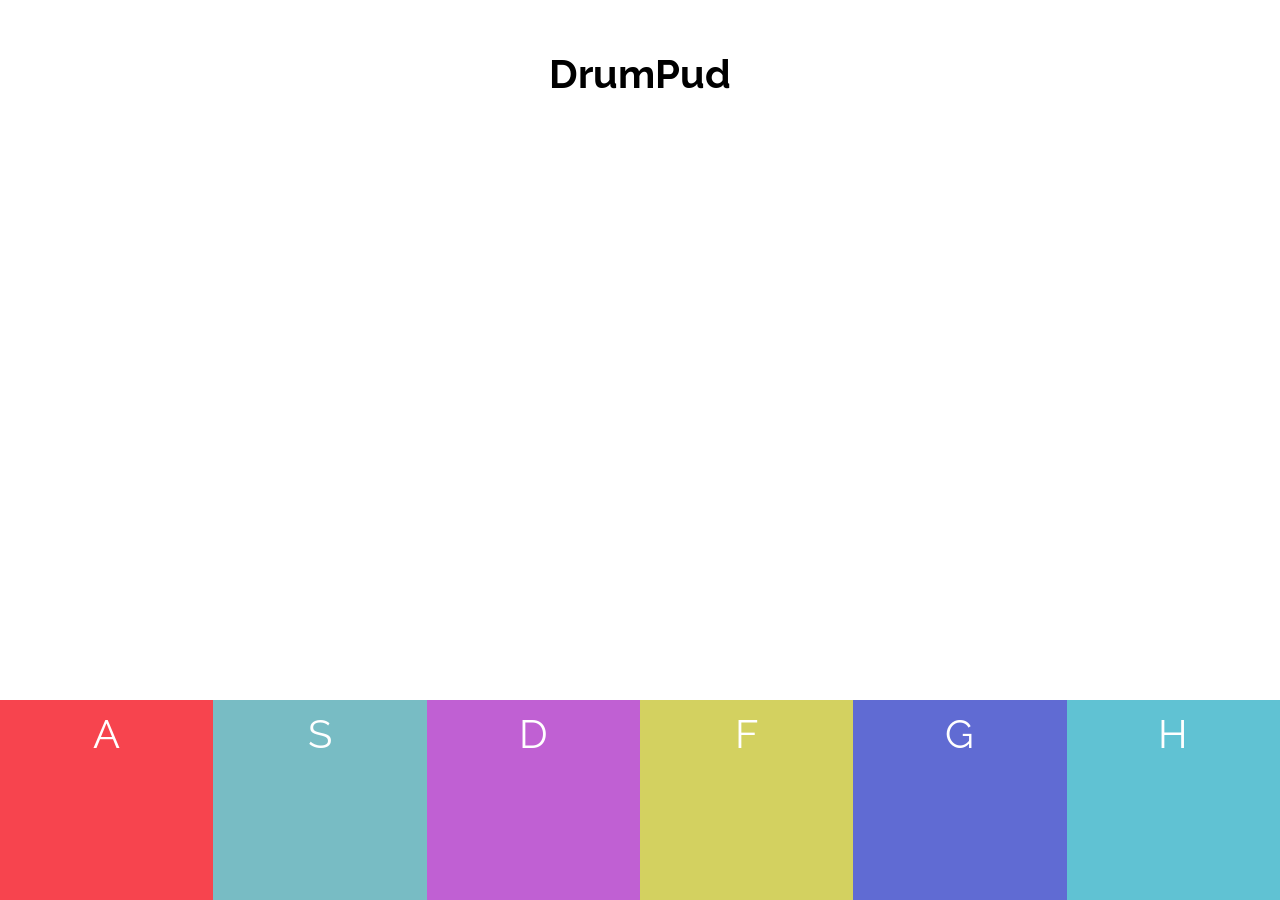
<file: drumPudHTML/index.html>
<!DOCTYPE html>
<html lang="en">

<head>
  <meta charset="UTF-8" />
  <meta name="viewport" content="width=device-width, initial-scale=1.0" />
  <link href="https://fonts.googleapis.com/css?family=Raleway" rel="stylesheet" />
  <link rel="stylesheet" href="./style.css" />
  <meta http-equiv="X-UA-Compatible" content="ie=edge" />
  <title>DrumPud</title>
</head>

<body>
  <section class="app">
    <header>
      <h1>DrumPud</h1>
    </header>
    <div class="visual"></div>
    <div class="pads">
      <div class="pad1 pad">
        <div>A</div>
      </div>
      <div class="pad2 pad">
        <div>S</div>
      </div>
      <div class="pad3 pad">
        <div>D</div>
      </div>
      <div class="pad4 pad">
        <div>F</div>
      </div>
      <div class="pad5 pad">
        <div>G</div>
      </div>
      <div class="pad6 pad">
        <div>H</div>
      </div>
    </div>
  </section>
</body>

</html>
</file>
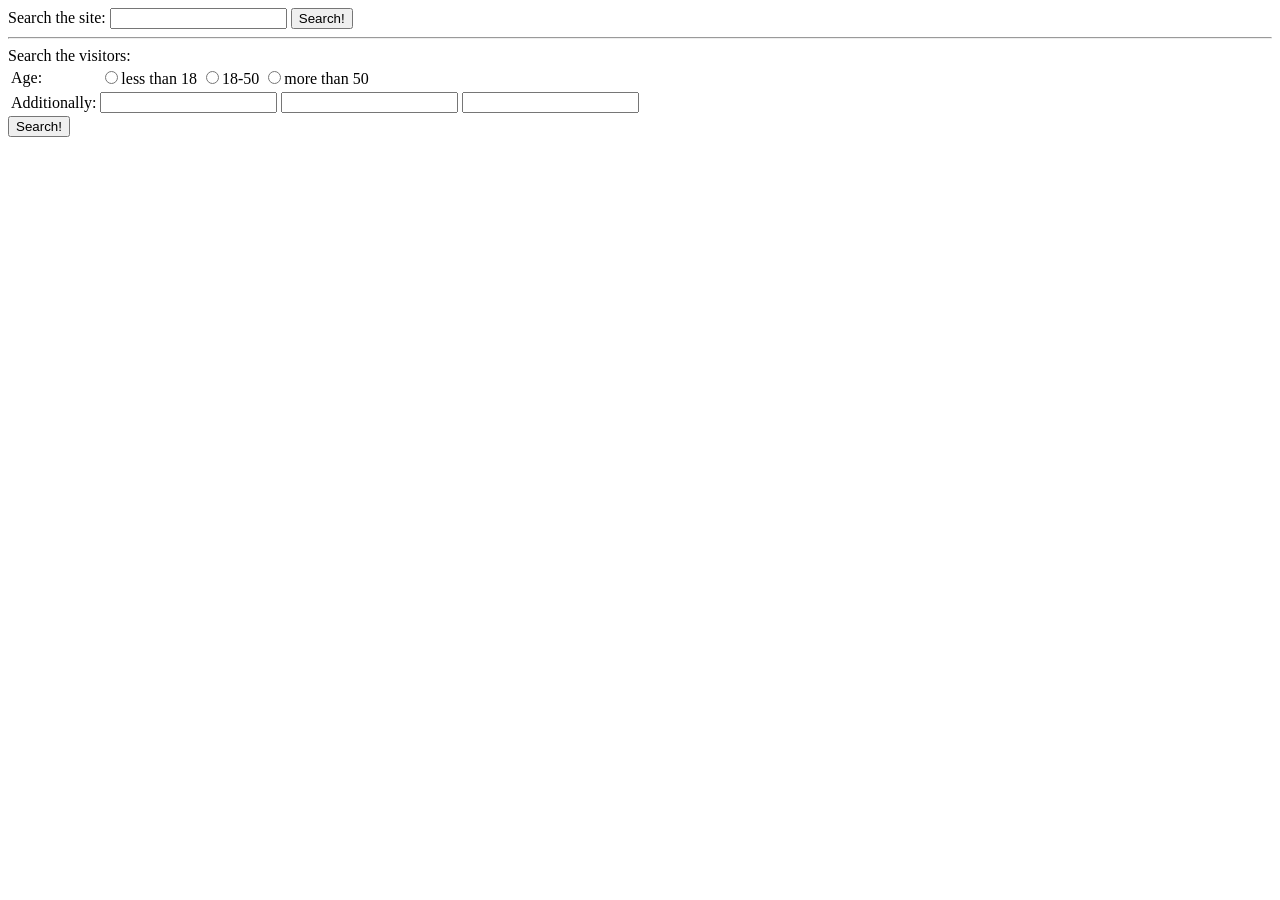
<file: form.html>
<!DOCTYPE HTML>
<html>
<body>
  <form name="search">
    <label>Search the site:
      <input type="text" name="search">
    </label>
    <input type="submit" value="Search!">
  </form>

  <hr>

  <form name="search-person">
    Search the visitors:
    <table id="age-table">
      <tr>
        <td>Age:</td>
        <td id="age-list">
          <label>
            <input type="radio" name="age" value="young">less than 18</label>
          <label>
            <input type="radio" name="age" value="mature">18-50</label>
          <label>
            <input type="radio" name="age" value="senior">more than 50</label>
        </td>
      </tr>

      <tr>
        <td>Additionally:</td>
        <td>
          <input type="text" name="info[0]">
          <input type="text" name="info[1]">
          <input type="text" name="info[2]">
        </td>
      </tr>

    </table>

    <input type="submit" value="Search!">
  </form>
</body>
</html>
</file>
<file: drumPudHTML/style.css>
* {
  margin: 0;
  padding: 0;
  box-sizing: border-box;
}

body {
  font-family: "Raleway", sans-serif;
}

.app {
  min-height: 100vh;
  display: flex;
  flex-direction: column;
  justify-content: space-between;
  align-items: center;
}

header h1 {
  margin: 50px 0px 30px 0px;
  text-align: center;
  font-size: 40px;
}
header p {
  font-size: 25px;
}

.pads {
  background: lightblue;
  width: 100%;
  display: flex;
}
.pads > div {
  height: 200px;
  width: 100px;
  flex: 1;
}

.pads > div > div {
  margin: 5px;
  padding: 5px;
  text-align: center;
  color: #fff;
  font-size: 40px;
  
}


.pad1 {
  background: #f7444e;
}
.pad2 {
  background: #78bcc4;
}
.pad3 {
  background: #c060d3;
}
.pad4 {
  background: #d3d160;
}
.pad5 {
  background: #606bd3;
}
.pad6 {
  background: #60c2d3;
}


.visual > div {
  position: absolute;
  bottom: 0%;
 
  border-radius: 50%;
  transform: scale(1);
  z-index: -1;
}

@keyframes jump {
  0% {
    bottom: 50%;
    left: 20%;
    height: 100px;
    width: 100px
  }

  100% {
    bottom: 50%;
    left: 80%;
    height: 50px;
    width: 50px
  }
}
@keyframes dance {
  0% {
    opacity: 0.7;
  }
  50% {
    opacity: 0.2;
  }

  100% {
    opacity: 1;
  }
}
</file>
